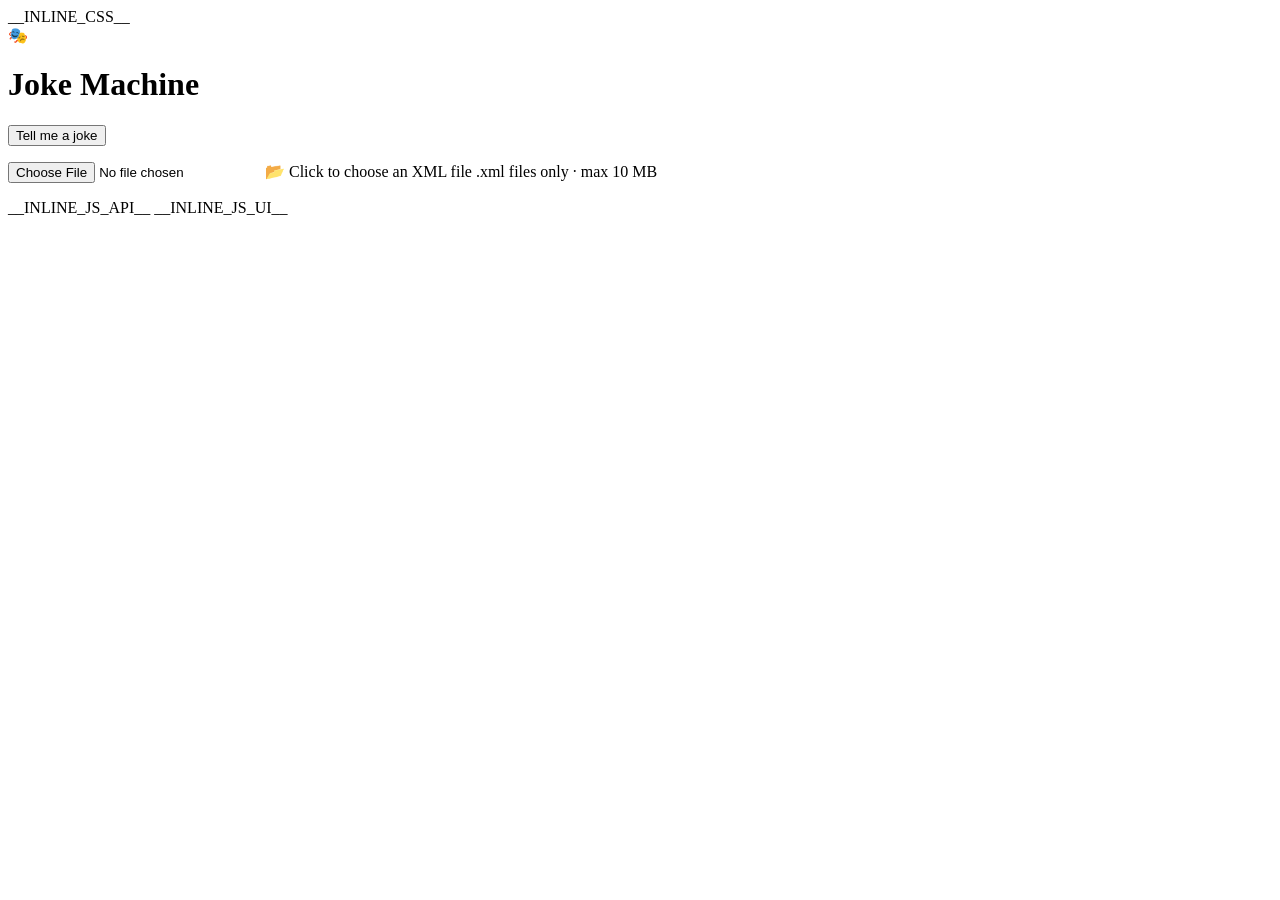
<file: Trader/trader_project/frontend/templates/index.html>
<!DOCTYPE html>
<html lang="en">
<head>
  <meta charset="UTF-8" />
  <meta name="viewport" content="width=device-width, initial-scale=1.0" />
  <title>Random Joke</title>
  <!-- main.py replaces this token with the full contents of main.css -->
  __INLINE_CSS__
</head>
<body>

    <main class="container">
        <header class="app-header">
            <span class="app-icon">🎭</span>
            <h1 class="app-title">Joke Machine</h1>
        </header>

        <button id="btn" class="btn-primary" onclick="ui.fetchJoke()">
            Tell me a joke
        </button>

        <section id="joke-box" class="joke-box" aria-live="polite" aria-atomic="true">
            <p id="setup" class="joke-setup"></p>
            <p id="punchline" class="joke-punchline"></p>
            <p id="error" class="joke-error" role="alert"></p>
        </section>


        <!-- Upload zone -->
        <label class="upload-zone" id="upload-zone">
            <input type="file" id="file-input" accept=".xml,text/xml,application/xml" />
            <span class="upload-icon">📂</span>
            <span class="upload-label" id="upload-label">Click to choose an XML file</span>
            <span class="upload-hint">.xml files only · max 10 MB</span>
        </label>

        <!-- Status / error bar -->
        <p class="status-bar" id="status-bar" role="status" aria-live="polite"></p>

        <!-- Results table — hidden until data arrives -->
        <section class="results" id="results" hidden>
            <div class="results-header">
                <span id="results-count" class="results-count"></span>
                <button class="btn-clear" id="btn-clear" onclick="ui.clear()">✕ Clear</button>
            </div>
            <div class="table-wrap">
                <table class="kv-table">
                    <thead>
                        <tr><th>Key</th><th>Value</th></tr>
                    </thead>
                    <tbody id="kv-body"></tbody>
                </table>
            </div>
        </section>
    </main>

  <!-- main.py replaces these tokens with the contents of api.js and ui.js -->
  __INLINE_JS_API__
  __INLINE_JS_UI__

</body>
</html>
</file>
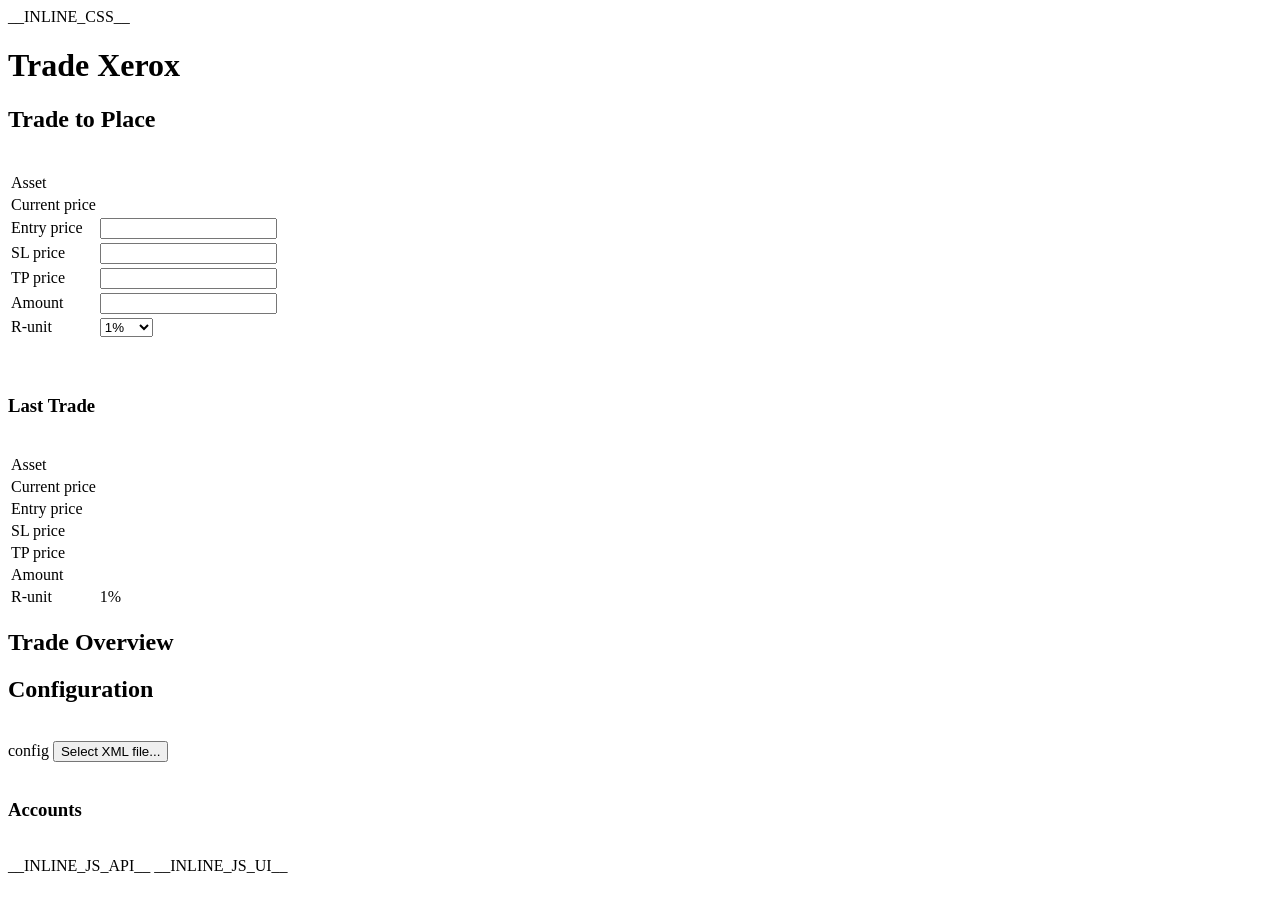
<file: TradeXerox/trade_xerox_project/frontend/templates/index.html>
<!DOCTYPE html>
<html lang="en">
<head>
  <meta charset="UTF-8" />
  <meta name="viewport" content="width=device-width, initial-scale=1.0" />
  <title>Trade Xerox</title>
  <!-- main.py replaces this token with the full contents of main.css -->
  __INLINE_CSS__
</head>
<body>
    <h1 class="app-title">Trade Xerox</h1>
    <main class="container">
        <div class="column column-left">
            <h2>Trade to Place</h2>
            <br />
            <table>
                <tr>
                    <td>Asset</td><td></td>
                </tr>
                <tr>
                    <td>Current price</td><td></td>
                </tr>
                <tr>
                    <td>Entry price</td><td><input type="number" inputmode="decimal" step="0.0001" /></td>
                </tr>
                <tr>
                    <td>SL price</td><td><input type="number" inputmode="decimal" step="0.0001"  /></td>
                </tr>
                <tr>
                    <td>TP price</td><td><input type="number" inputmode="decimal" step="0.0001" /></td>
                </tr>
                <tr>
                    <td>Amount</td><td><input type="number" inputmode="decimal" step="0.01" /></td>
                </tr>
                <tr>
                    <td>R-unit</td><td><select>
                        <option>0.1%</option>
                        <option>0.5%</option>
                        <option selected>1%</option>
                        <option>2%</option>
                    </select></td>
                </tr>
            </table>
            <br /><br />
            <h3>Last Trade</h3>
            <br />
            <table>
                <tr>
                    <td>Asset</td><td></td>
                </tr>
                <tr>
                    <td>Current price</td><td></td>
                </tr>
                <tr>
                    <td>Entry price</td><td></td>
                </tr>
                <tr>
                    <td>SL price</td><td></td>
                </tr>
                <tr>
                    <td>TP price</td><td></td>
                </tr>
                <tr>
                    <td>Amount</td><td></td>
                </tr>
                <tr>
                    <td>R-unit</td><td>1%</td>
                </tr>
            </table>
        </div>
        <div class="column column-middle">
            <h2>Trade Overview</h2>
        </div>
        <div class="column column-right">
            <h2>Configuration</h2>
            <br />
            <label for="config" class="config-label">config</label>
            <button id="config" class="select-button">Select XML file...</button>
            <span id="filename" class="filename"></span>
            <br /><br />
            <h3>Accounts</h3>
            <br />
            <div id="tree-container" class="tree-container"></div>
        </div>
    </main>
    <footer class="footer">
        <div  class="column column-bottom">
            <div id="message" class="message"></div>
        </div>
    </footer>
    

  <!-- main.py replaces these tokens with the contents of api.js and ui.js -->
  __INLINE_JS_API__
  __INLINE_JS_UI__

</body>
</html>
</file>
